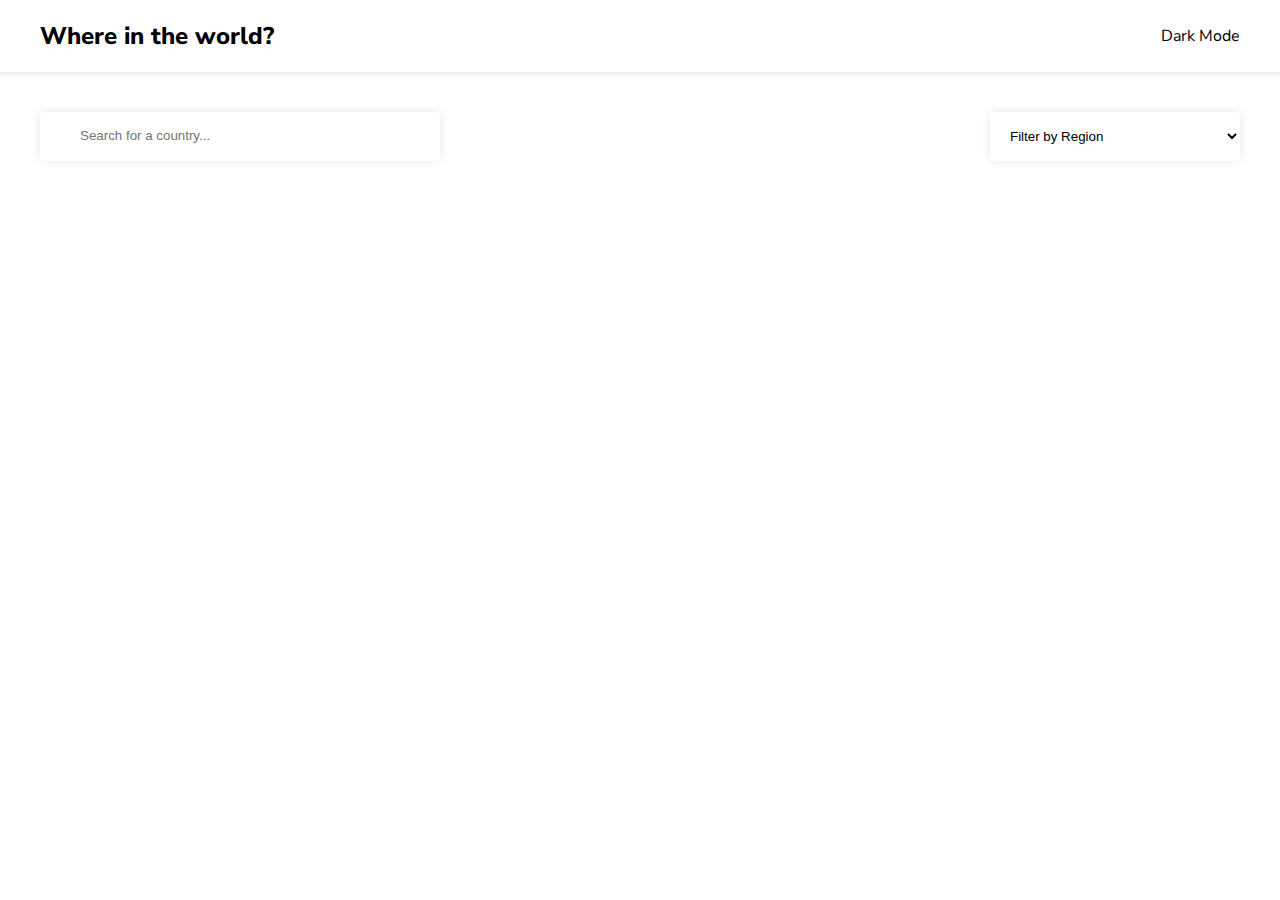
<file: index.html>
<!DOCTYPE html>
<html lang="en">
  <head>
    <meta charset="UTF-8" />
    <meta http-equiv="X-UA-Compatible" content="IE=edge" />
    <meta name="viewport" content="width=device-width, initial-scale=1.0" />
    <title>Countries</title>
    <link
      rel="stylesheet"
      href="https://cdnjs.cloudflare.com/ajax/libs/font-awesome/6.5.2/css/all.min.css"
      integrity="sha512-SnH5WK+bZxgPHs44uWIX+LLJAJ9/2PkPKZ5QiAj6Ta86w+fsb2TkcmfRyVX3pBnMFcV7oQPJkl9QevSCWr3W6A=="
      crossorigin="anonymous"
      referrerpolicy="no-referrer"
    />
    <link
      href="https://fonts.googleapis.com/css?family=Nunito+Sans:200,300,regular,500,600,700,800,900"
      rel="stylesheet"
    />
    <link rel="stylesheet" href="styles.css" />
    <script src="script.js" defer></script>
  </head>
  <body>
    <header class="header-container">
      <div class="header-content">
        <h2 class="title"><a href="/">Where in the world?</a></h2>
        <p class="theme-changer">
          <i class="fa-regular fa-moon"></i>&nbsp;&nbsp;Dark Mode
        </p>
      </div>
    </header>
    <main>
      <div class="search-filter-container">
        <div class="search-container">
          <i class="fa-solid fa-magnifying-glass"></i>
          <input type="text" placeholder="Search for a country..." />
        </div>
        <select class="filter-by-region">
          <option hidden>Filter by Region</option>
          <option value="Africa">Africa</option>
          <option value="America">America</option>
          <option value="Asia">Asia</option>
          <option value="Europe">Europe</option>
          <option value="Oceania">Oceania</option>
        </select>
      </div>
      <div class="countries-container"></div>
    </main>
  </body>
</html>
</file>
<file: styles.css>
* {
  box-sizing: border-box;
}

body {
  --background-color: white;
  --text-color: black;
  --elements-color: white;
  margin: 0;
  font-family: "Nunito Sans", sans-serif;
  background-color: var(--background-color);
  color: var(--text-color);
}

body.dark {
  --background-color: hsl(207, 26%, 17%);
  --text-color: white;
  --elements-color: hsl(209, 23%, 22%);
}

main {
  padding: 24px;
}

a {
  text-decoration-line: none;
  color: inherit;
}

.header-container {
  box-shadow: 0 2px 4px 0px rgba(0, 0, 0, 0.1);
  padding-inline: 24px;
  background-color: var(--elements-color);
}

.header-content {
  display: flex;
  align-items: center;
  justify-content: space-between;
  max-width: 1200px;
  margin-inline: auto;
}

.title {
  font-weight: 800;
}

.theme-changer {
  cursor: pointer;
}

.countries-container {
  max-width: 1200px;
  margin-top: 16px;
  margin-inline: auto;
  display: flex;
  gap: 64px;
  flex-wrap: wrap;
  justify-content: space-between;
}

.country-card {
  display: inline-block;
  width: 250px;
  border-radius: 8px;
  overflow: hidden;
  padding-bottom: 18px;
  box-shadow: 0 0 8px 0px rgba(0, 0, 0, 0.2);
  transition: all 0.2s ease-in-out;
  background-color: var(--elements-color);
}

.country-card:hover {
  transform: scale(1.02);
  box-shadow: 0 0 16px 0px rgba(0, 0, 0, 0.2);
}

.card-title {
  font-size: 24px;
  margin-block: 16px;
}

.card-text {
  padding-inline: 16px;
}

.card-text p {
  margin-block: 8px;
}

.country-card img {
  width: 100%;
}

.search-filter-container {
  max-width: 1200px;
  margin-top: 16px;
  margin-inline: auto;
  margin-bottom: 48px;
  display: flex;
  justify-content: space-between;
  gap: 24px;
}

.search-container {
  box-shadow: 0 0 8px 0px rgba(0, 0, 0, 0.1);
  max-width: 400px;
  width: 100%;
  border-radius: 4px;
  padding-left: 24px;
  background-color: var(--elements-color);
  overflow: hidden;
}

.search-container input {
  border: none;
  outline: none;
  padding: 16px;
  width: 80%;
  background-color: inherit;
  color: var(--text-color);
}

.search-container input:placeholder {
  color: inherit;
}

.filter-by-region {
  width: 250px;
  padding: 16px;
  border: none;
  outline: none;
  box-shadow: 0 0 8px 0px rgba(0, 0, 0, 0.1);
  border-radius: 4px;
  background-color: var(--elements-color);
  color: var(--text-color);
}

@media (max-width: 768px) {
  .countries-container {
    justify-content: center;
  }

  .title {
    font-size: 16px;
  }

  .header-content p {
    font-size: 12px;
  }

  .search-filter-container {
    flex-direction: column;
  }
}
</file>
